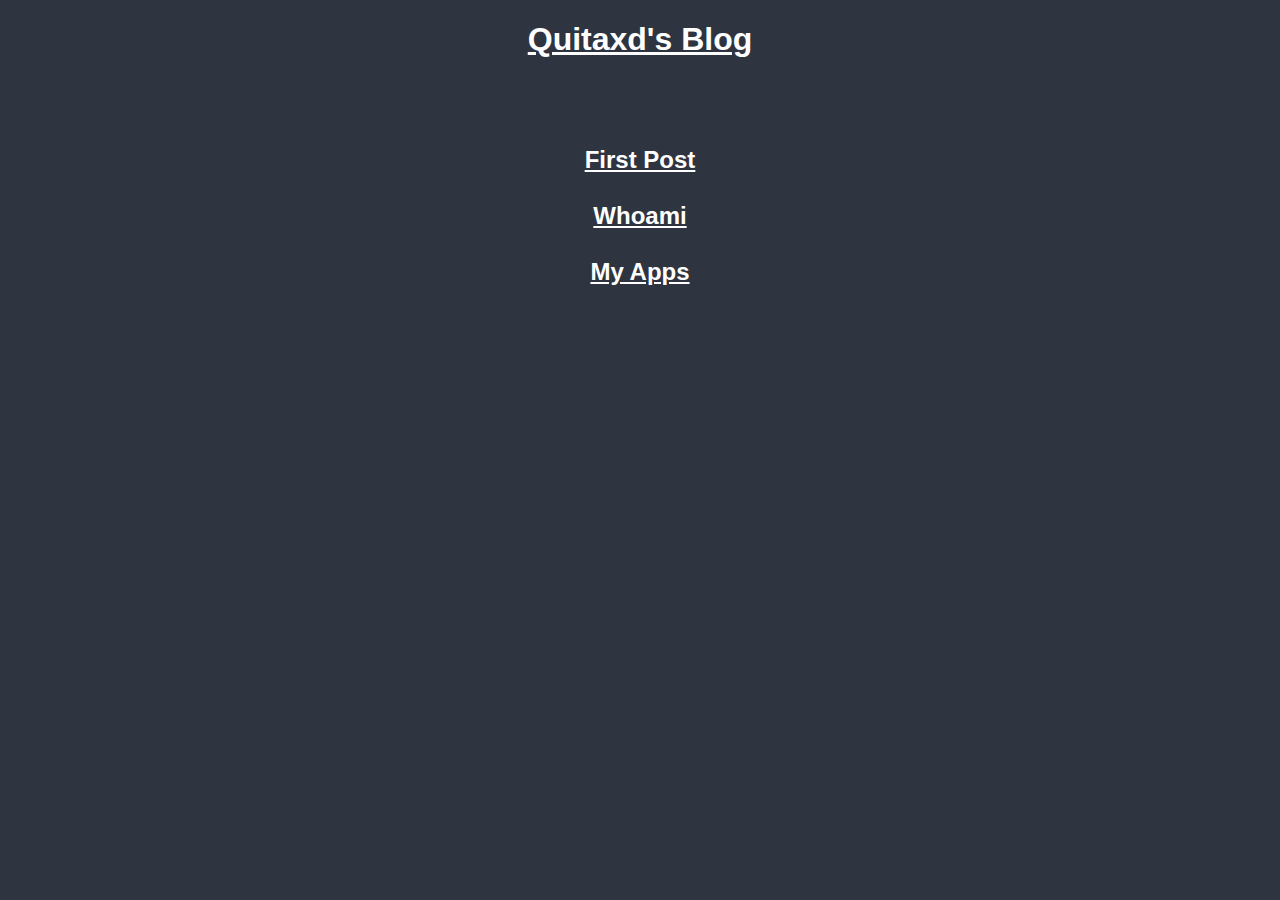
<file: index.html>
<!DOCTYPE html>
<html lang="en">
<head>
    <meta charset="UTF-8">
    <meta name="viewport" content="width=device-width, initial-scale=1.0">
    <title>Quitaxd's Blog</title>
    <link rel="stylesheet" href="style.css">
    <script src="js/site.js"></script>
    <script src="js/easteregg.js"></script>
</head>
<body>
    <div align="center"><a href="index.html"><h1>Quitaxd's Blog</h1></a></div> <br>

    <!-- Post list -->
    <h2> <br>
        <div align="center">
            <a href="posts/firstpost.html">First Post</a> <br> <br>
            <a href="posts/whoami.html">Whoami</a> <br> <br>
            <a href="posts/apps.html">My Apps</a>
        </div>
    </h2>
</body>
</html>
</file>
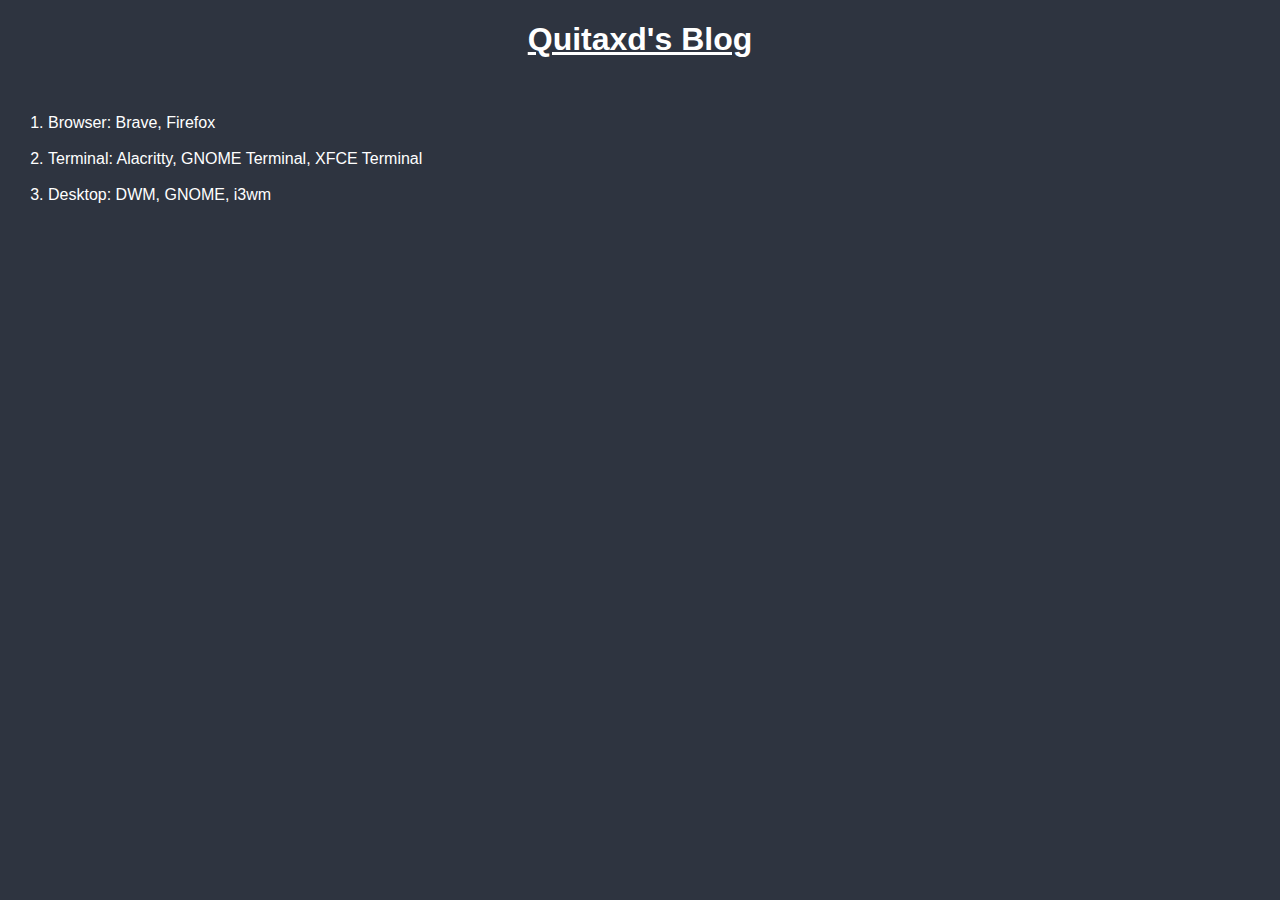
<file: posts/apps.html>
<!DOCTYPE html>
<html lang="en">
<head>
    <meta charset="UTF-8">
    <meta name="viewport" content="width=device-width, initial-scale=1.0">
    <title>My Apps</title>
    <link rel="stylesheet" href="../style.css">
</head>
<body>
    <div align="center"><a href="../index.html"><h1>Quitaxd's Blog</h1></a></div> <br>

    <p>
        <ol>
            <li>Browser: Brave, Firefox</li> <br>
            <li>Terminal: Alacritty, GNOME Terminal, XFCE Terminal</li> <br>
            <li>Desktop: DWM, GNOME, i3wm</li> <br>
        </ol>
    </p>

</body>
</html>
</file>
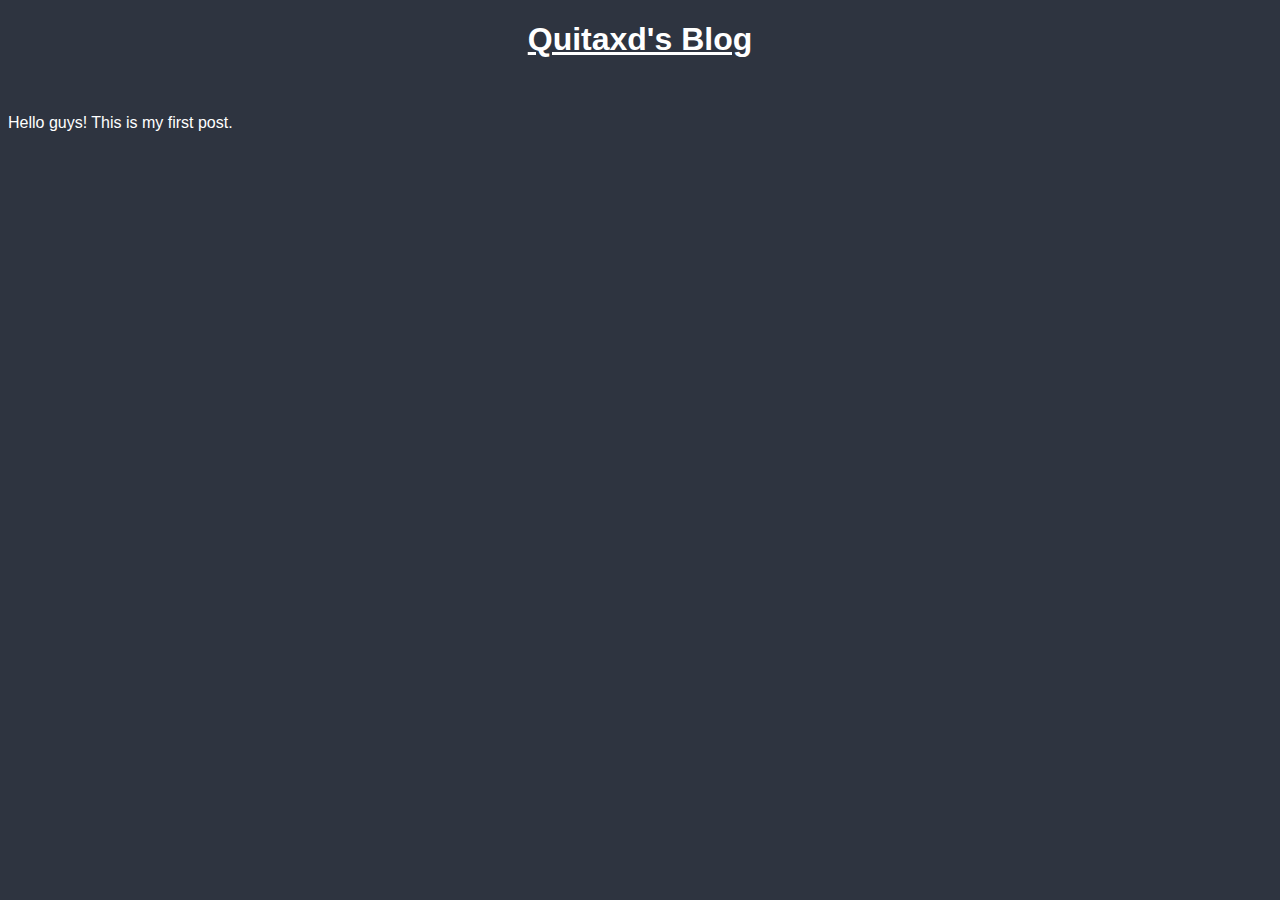
<file: posts/firstpost.html>
<!DOCTYPE html>
<html lang="en">
<head>
    <meta charset="UTF-8">
    <meta name="viewport" content="width=device-width, initial-scale=1.0">
    <title>First Post</title>
    <link rel="stylesheet" href="../style.css">
</head>
<body>
    <div align="center"><a href="../index.html"><h1>Quitaxd's Blog</h1></a></div> <br>

    <p>Hello guys! This is my first post.</p>
</body>
</html>
</file>
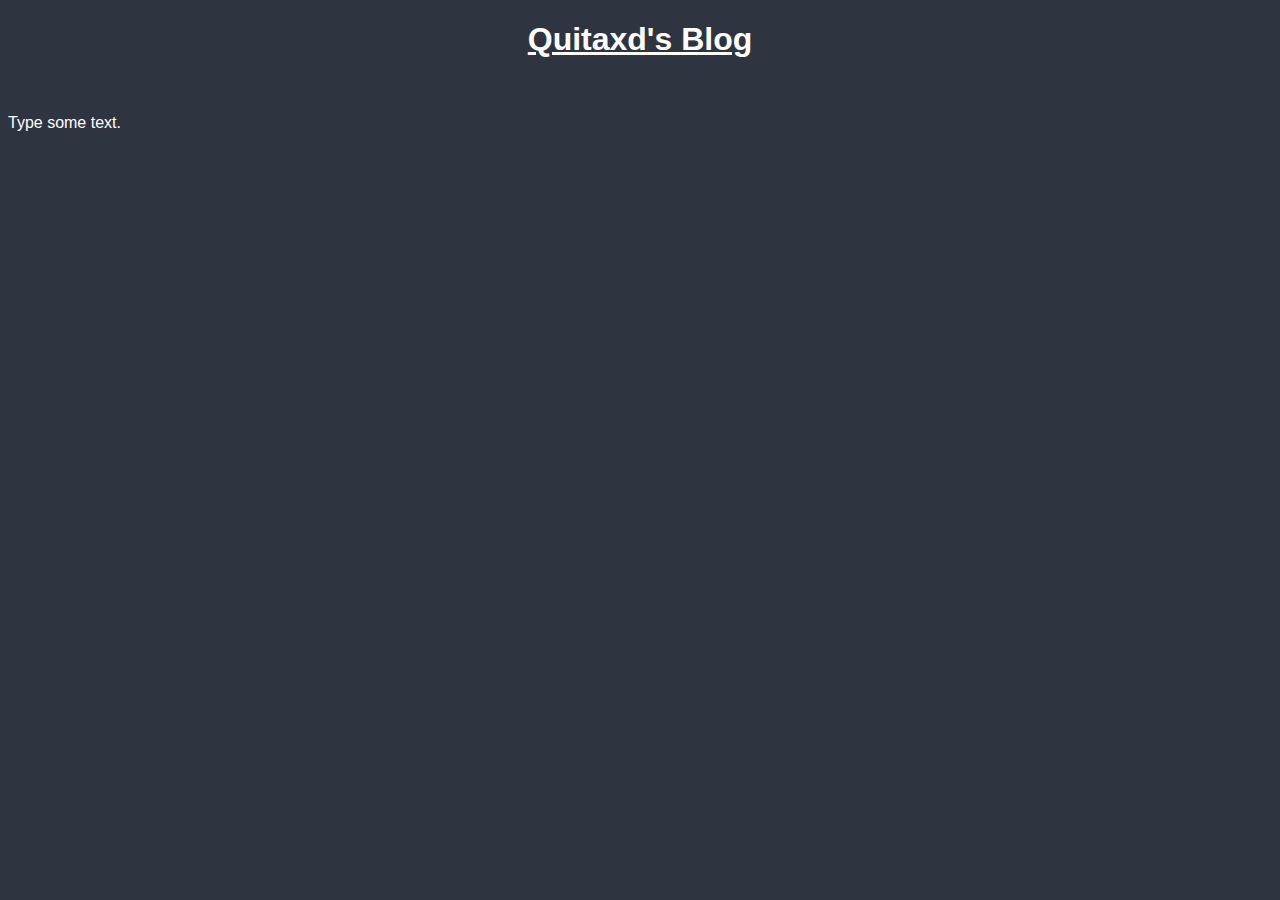
<file: posts/template.html>
<!DOCTYPE html>
<html lang="en">
<head>
    <meta charset="UTF-8">
    <meta name="viewport" content="width=device-width, initial-scale=1.0">
    <title><!--Type Title--></title>
    <link rel="stylesheet" href="../style.css">
</head>
<body>
    <div align="center"><a href="../index.html"><h1>Quitaxd's Blog</h1></a></div> <br>

    <p>Type some text.</p>

</body>
</html>
</file>
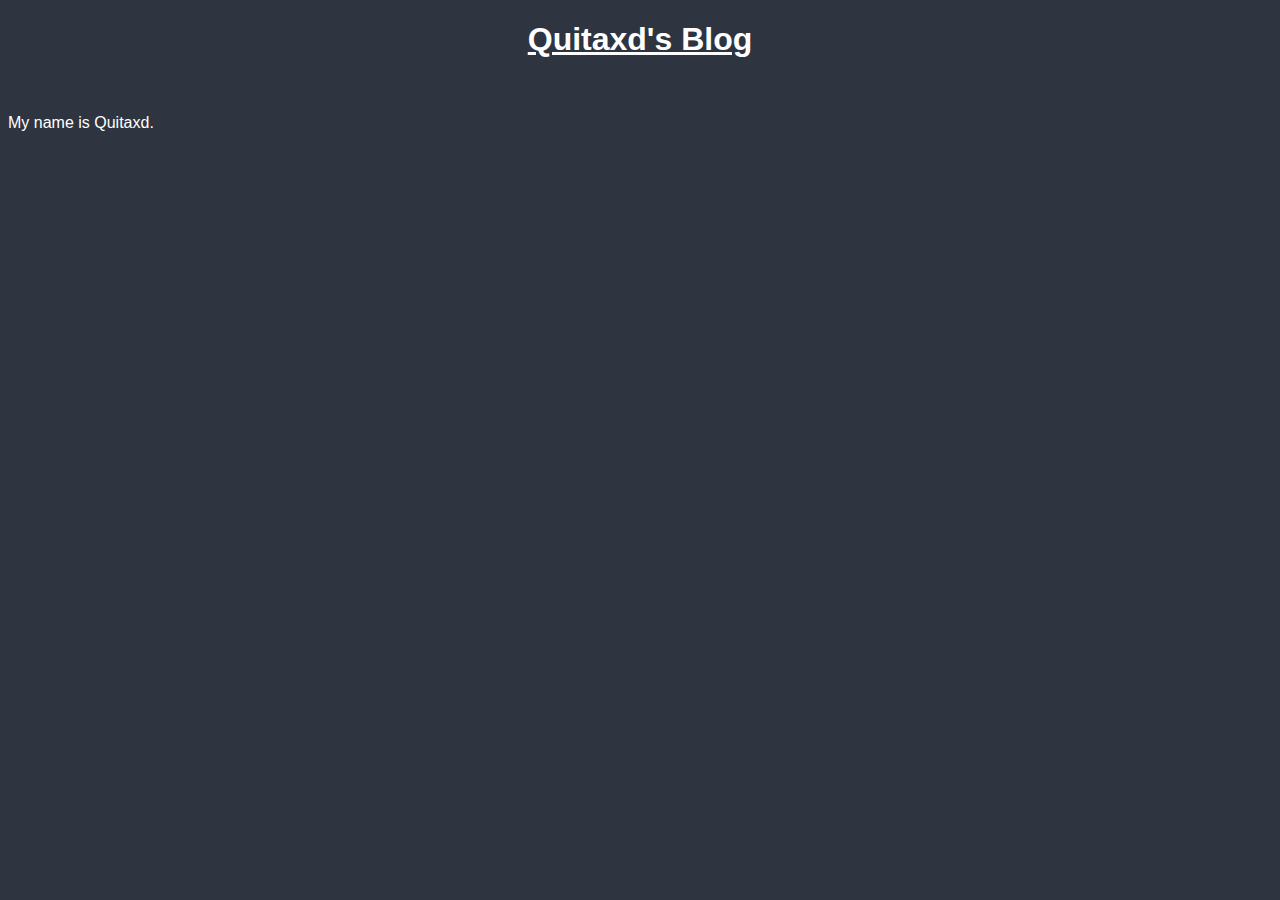
<file: posts/whoami.html>
<!DOCTYPE html>
<html lang="en">
<head>
    <meta charset="UTF-8">
    <meta name="viewport" content="width=device-width, initial-scale=1.0">
    <title>Whoami</title>
    <link rel="stylesheet" href="../style.css">
</head>
<body>
    <div align="center"><a href="../index.html"><h1>Quitaxd's Blog</h1></a></div> <br>

    <p>My name is Quitaxd.</p>
</body>
</html>
</file>
<file: style.css>
body {
    background-color: #2E3440;
    color: white;
    @import url('https://fonts.googleapis.com/css2?family=Poppins:wght@700&display=swap');
    font-family: 'Poppins', sans-serif;
}

a {
    color: white;
}
</file>
